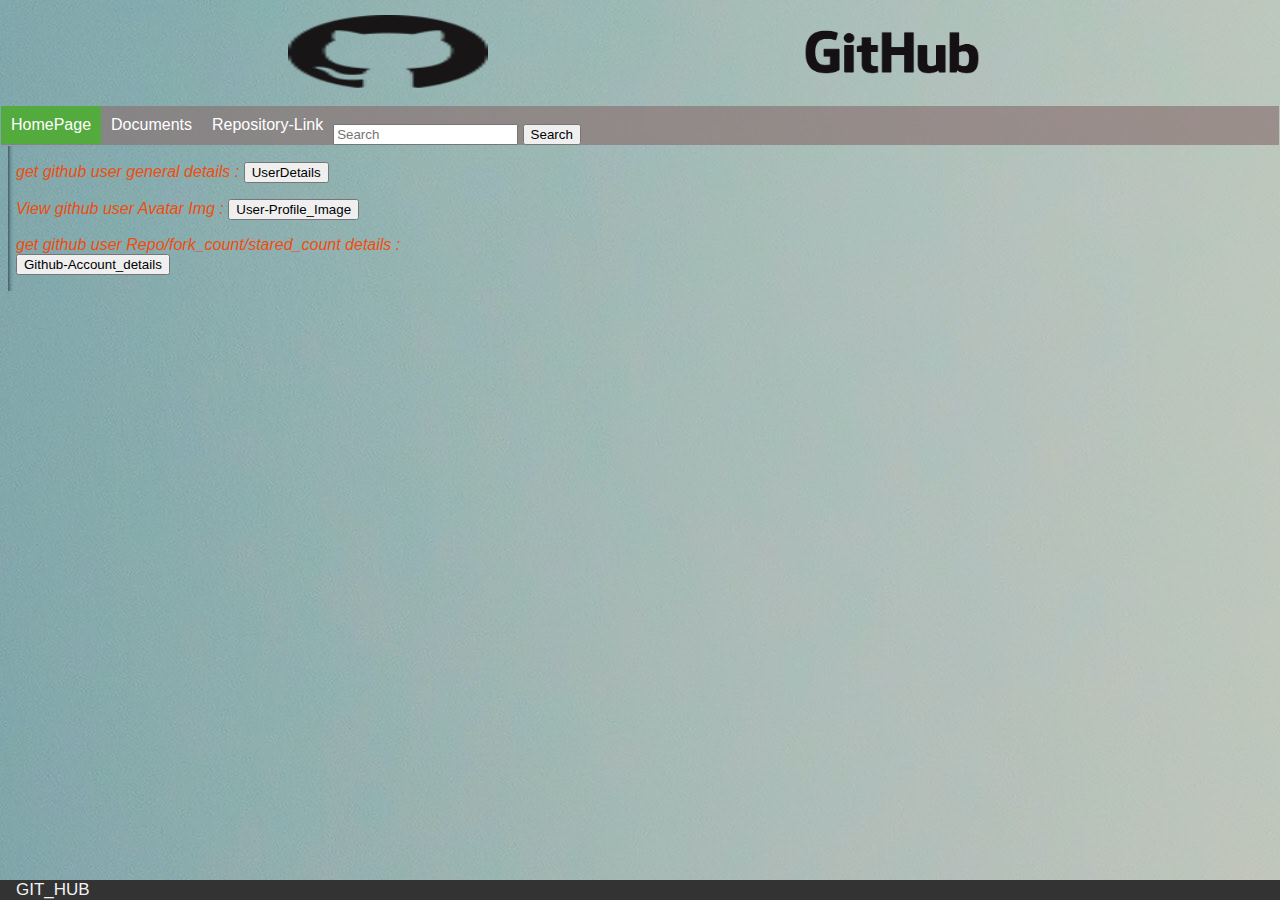
<file: index.html>
<html>
    <head>
        <title>GitHub</title>
        <link rel="stylesheet" href="index.css" />
    </head>

    <body>
        
        <div id="logobar">
            <div class="logoIcon">
                <img src="Image/GitHub-Mark-64px.png" />
            </div>
            <div class="logoIcon">
                <img src="Image/GitHub_Logo.png" />
            </div>
        </div>

        <div id="navbar">
            <ul>
                <li><a id="me" href="">HomePage</a></li>
                <li>
                    <a
                        href="https://docs.github.com/en"
                    >Documents</a>
                    
                </li>
                <li>
                    <a href="https://github.com/vignesh9684?tab=repositories"
                        >Repository-Link</a>
                </li>
                <br>
                <li>
                    <form id="navbar">
                        <input class="form-control me-2" type="search" placeholder="Search" aria-label="Search">
                        <button class="btn btn-outline-success" type="submit">Search</button>
                      </form>
                </li>
            </ul>
            
        </div>
        <!-- MY CODE -->
        <!-- <navbar> -->
        <aside>
            <section>
        <p> get github user general details :
        <button id ="fetch" class="card">UserDetails</button>
        <center><div id ="result"></div></center>
        </div>
        </p>
        </section>
        <section>
        <p> 
        <center><div id = "val"><P></P></div></center>
        <div> View github user Avatar Img :
        <button id ="value" class="card">User-Profile_Image</button>
        </div>
        </p>
        </section>
        <section>
        <p> get github user Repo/fork_count/stared_count details :
        <button id ="img" class="card">Github-Account_details</button>
        <center><div id ="image"></div></center>
        </div>
        </p>
        </aside>
        </section>
        <!-- </navbar> -->
        

        
        <script src="script.js"></script>
    </body>
    <footer>
        <div class="Border">
            <a href="https://github.com/">GIT_HUB</a>
        </div>
    </footer>

</html>
</file>
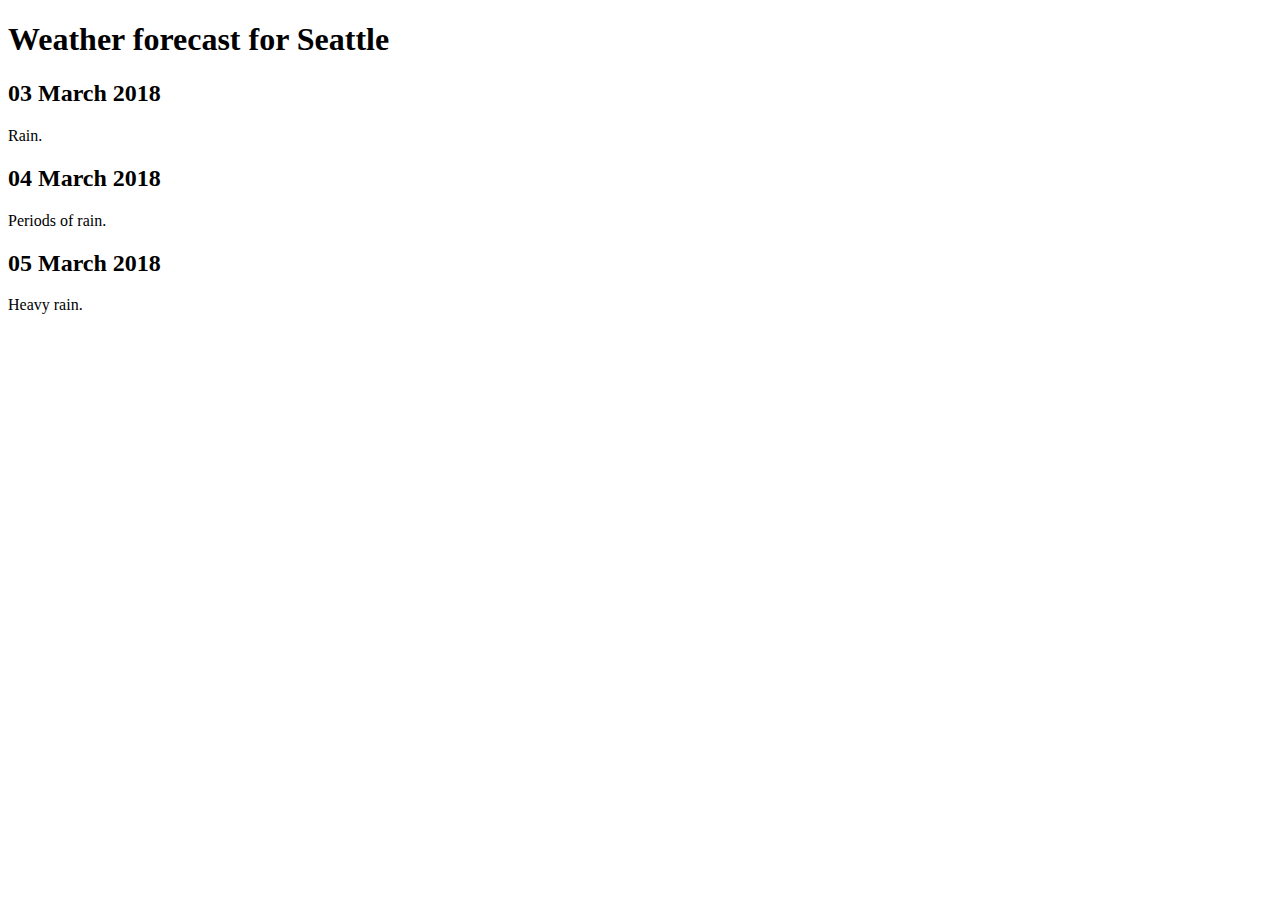
<file: new1.html>
<!DOCTYPE html>
<html lang="en">
<head>
    <meta charset="UTF-8">
    <meta http-equiv="X-UA-Compatible" content="IE=edge">
    <meta name="viewport" content="width=device-width, initial-scale=1.0">
    <title>Document</title>
</head>
<body>
    <article class="forecast">
        <h1>Weather forecast for Seattle</h1>
        <article class="day-forecast">
            <h2>03 March 2018</h2>
            <p>Rain.</p>
        </article>
        <article class="day-forecast">
            <h2>04 March 2018</h2>
            <p>Periods of rain.</p>
        </article>
        <article class="day-forecast">
            <h2>05 March 2018</h2>
            <p>Heavy rain.</p>
        </article>
    </article>
</body>
</html>
</file>
<file: index.css>
body {
    margin: 0;
    font-family: Arial, Helvetica, sans-serif;
}
/* Border*/
.Border {
    margin: 0;
    overflow: hidden;
    background-color: #333;
    position: absolute;
    bottom: 0;
    width: 100%;
}

.Border a {
    display: white;
    color: #f2f2f2;
    text-align: center;
    padding: 14px 16px;
    text-decoration: none;
    font-size: 17px;
}

.Border a:hover {
    background: #f1f1f1;
    color: black;
}
/* Border */

/* logobar */
#logobar {
    margin: 0px;
    display: flex;
    justify-content: space-evenly;
    flex-wrap: wrap;
    flex-direction: row;
}

.logoIcon {
    margin: 15px;
    display: flex;
    justify-content: right;
    align-items: right;
    flex-wrap: wrap;
}
.logoIcon img {
    height: 75px;
    width: 200px;
}
/* logobar */

#navbar {
    margin: 0;
}
ul {
    list-style-type: none;
    margin: 1px;
    padding: 0;
    overflow: hidden;
    background-color: rgba(138, 113, 113, 0.664);
}

li {
    float: left;
}

li a {
    display: block;
    color: white;
    text-align: center;
    padding: 10px 10px;
    text-decoration: none;
}

li a:hover {
    border-radius: 10px;
    background-color: rgba(65, 167, 25, 0.637);
}
#me {
    background-color: rgba(55, 194, 20, 0.637);
}
/* navbar */
/* pagination menu */
.pagination-menu {
    display: flex;
    justify-content: center;
    margin: 0;
}

.pagination-menu button {
    all: inherit;
    color: black;
    float: left;
    padding: 8px 16px;
    text-decoration: none;
}

.pagination-menu button.active {
    background-color: #4caf50;
    color: white;
    border-radius: 5px;
}

.pagination-menu button:hover:not(.active) {
    background-color: #ddd;
    border-radius: 5px;
}
/* pagination menu */
#script {
    display: flex;
    justify-content: center;
    flex-wrap: wrap;
    flex-direction: row;
    margin-bottom: 80px; margin: 0;
}
/* */
aside {
    width: 40%;
    padding-left: .5rem;
    margin-left: .5rem;
    float: left;
    box-shadow: inset 5px 0 5px -5px #02131b;
    font-style: italic;
    color: #ee4d0e;
}

aside > p {
    margin: .5rem;
}

p {
    font-family: 'Fira Sans', sans-serif;
}

body{
    background-image: url('Image/background1.jpg');
}
</file>
